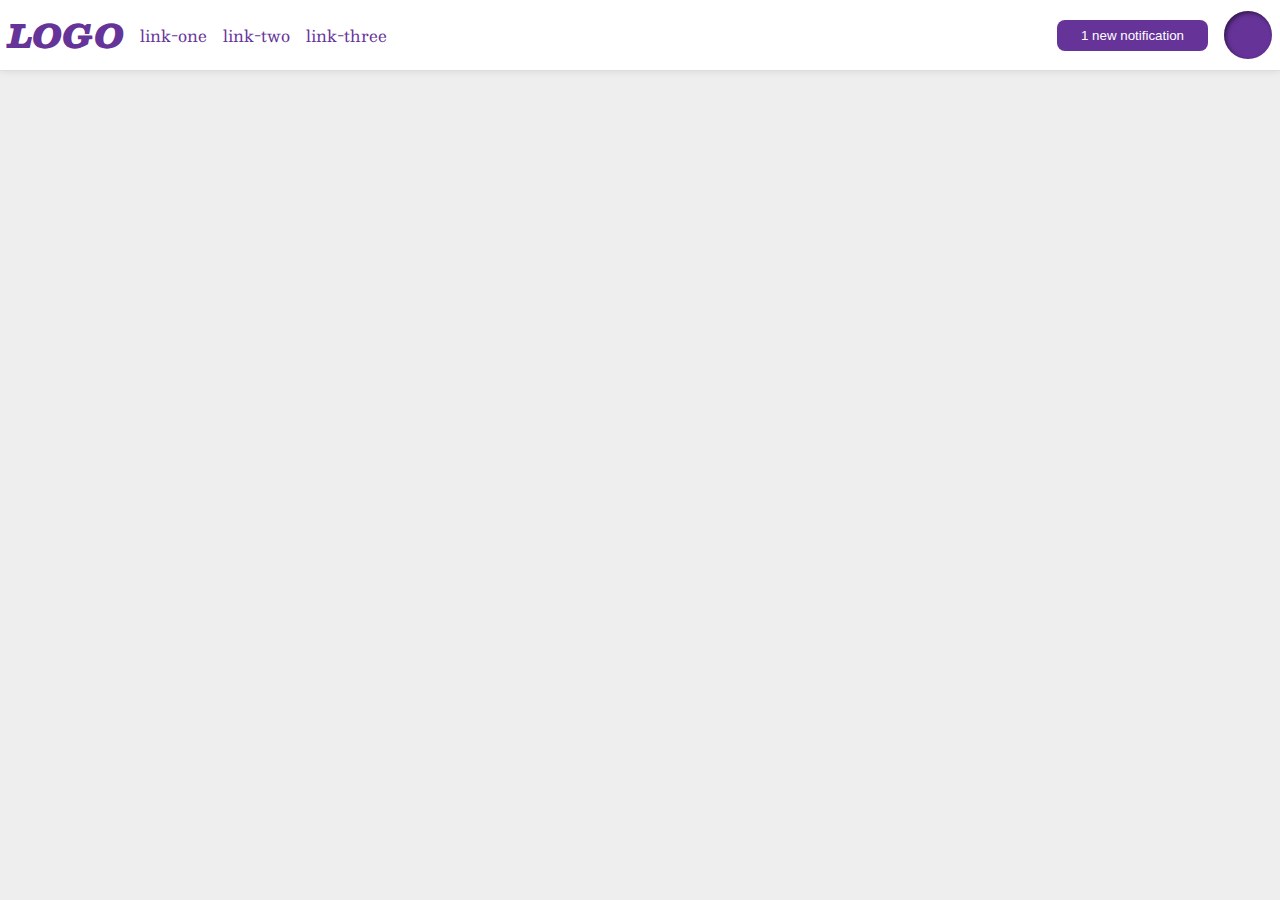
<file: flex/03-flex-header-2/index.html>
<!DOCTYPE html>
<html lang="en">
  <head>
    <meta charset="UTF-8">
    <meta http-equiv="X-UA-Compatible" content="IE=edge">
    <meta name="viewport" content="width=device-width, initial-scale=1.0">
    <title>Flex Header 2</title>
    <link rel="stylesheet" href="style.css">
  </head>
  <body>
    <div class="header">
      <div class="leftside">
      <div class="logo">
        LOGO
      </div>
      <ul class="links">
        <li><a href="google.com">link-one</a></li>
        <li><a href="google.com">link-two</a></li>
        <li><a href="google.com">link-three</a></li>
      </ul>
    </div>
      <div class="rightside">
      <button class="notifications">
        1 new notification
      </button>
      <div class="profile-image"></div>
      </div>
    </div>
  </body>
</html>
</file>
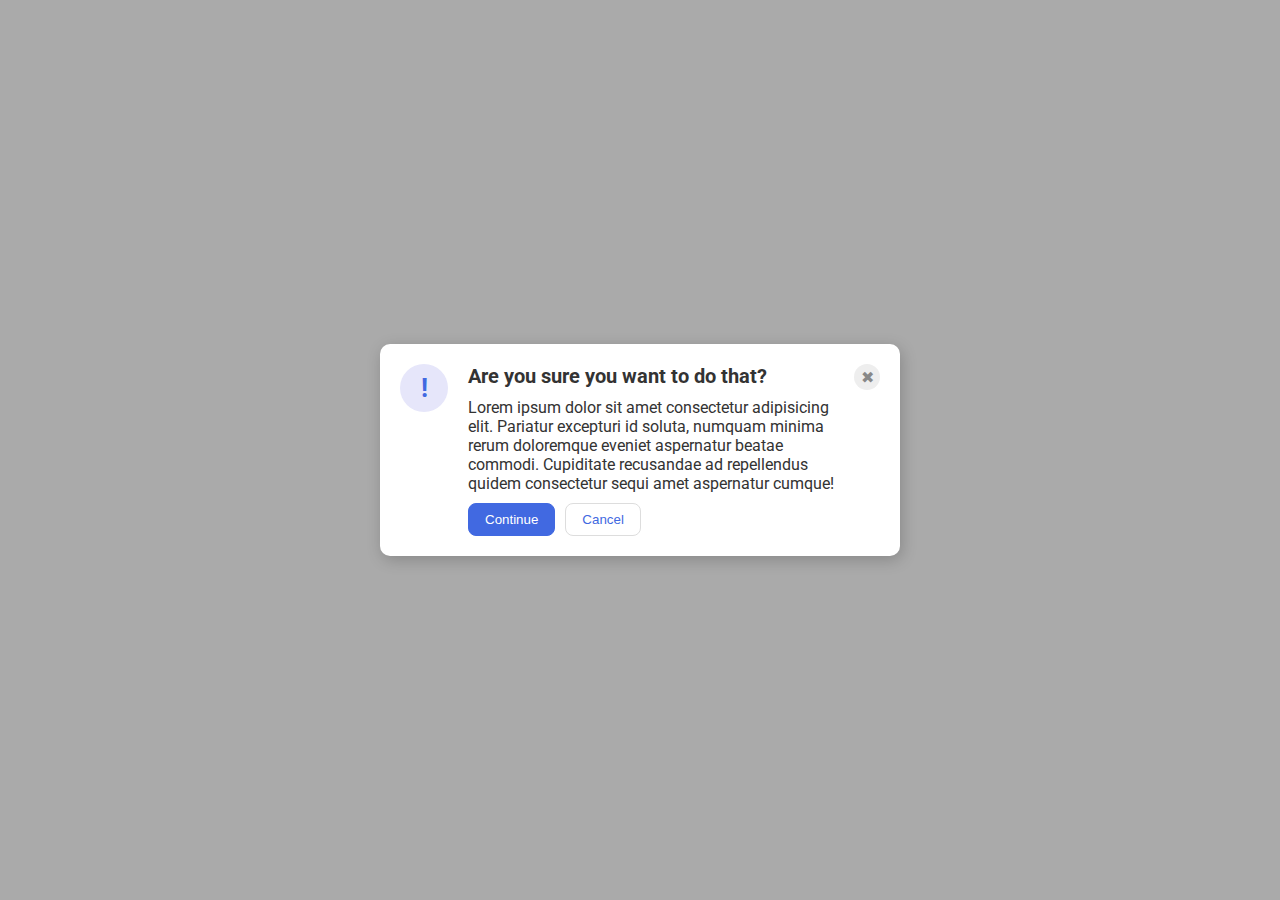
<file: flex/05-flex-modal/index.html>
<!DOCTYPE html>
<html lang="en">
  <head>
    <meta charset="UTF-8">
    <meta http-equiv="X-UA-Compatible" content="IE=edge">
    <meta name="viewport" content="width=device-width, initial-scale=1.0">
    <link rel="stylesheet" href="style.css">
    <title>Modal</title>
  </head>
  <body>
    <div class="modal">
      <div class="icon">!</div>
      
      <div class="rightside">
      <div class="header">Are you sure you want to do that?</div>
      <div class="text">Lorem ipsum dolor sit amet consectetur adipisicing elit. Pariatur excepturi id soluta, numquam minima rerum doloremque eveniet aspernatur beatae commodi. Cupiditate recusandae ad repellendus quidem consectetur sequi amet aspernatur cumque!</div>
      <button class="continue">Continue</button>
      <button class="cancel">Cancel</button>
    </div>
    <div class="close-button">✖</div>

    </div>
  </body>
</html>
</file>
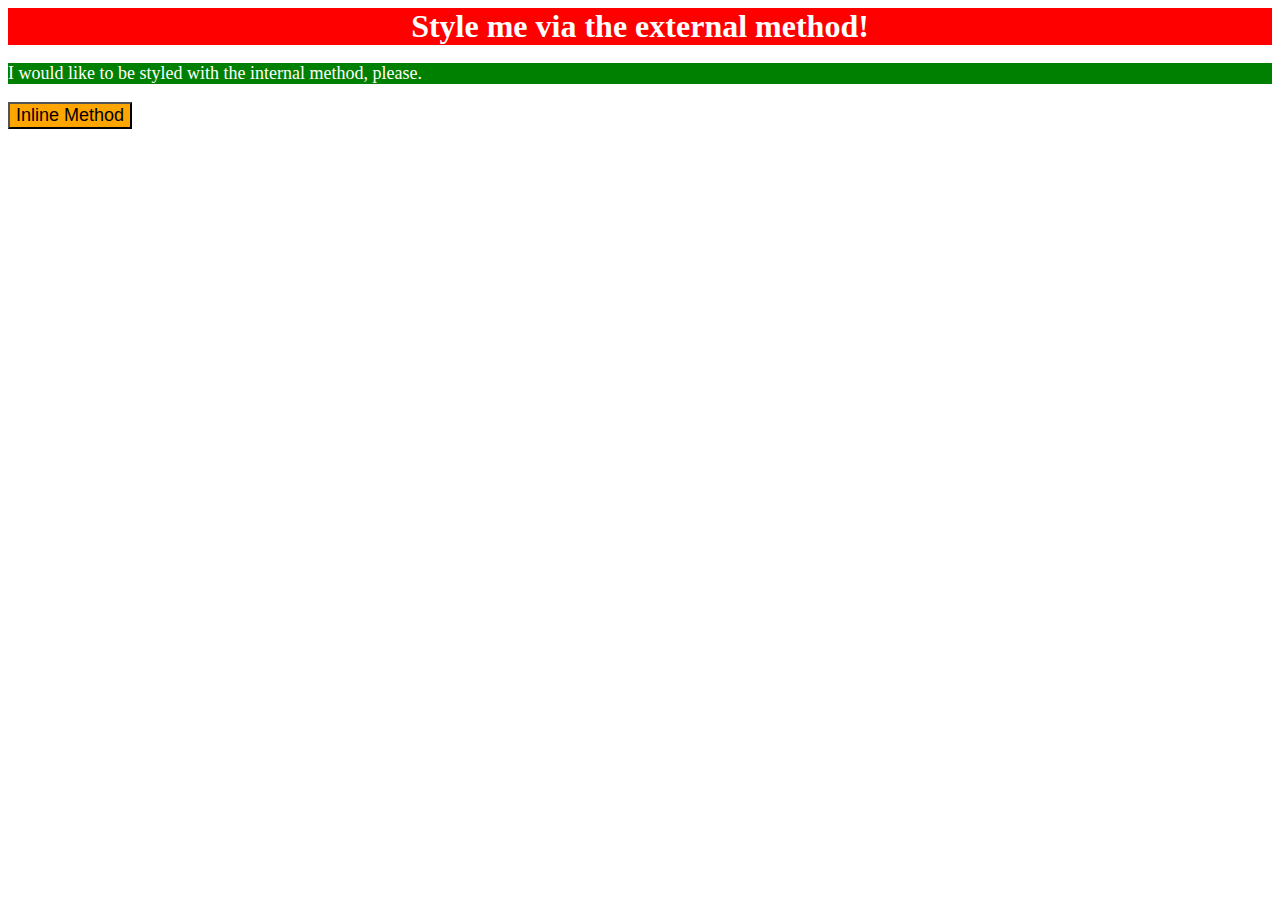
<file: foundations/01-css-methods/index.html>
<!DOCTYPE html>
<html lang="en">
  <head>
    <style>
      p {
        background-color: green;
        color: white;
        font-size: 18px;
      }
    </style>
    <link rel="stylesheet" href="styles.css">
    <meta charset="UTF-8">
    <meta http-equiv="X-UA-Compatible" content="IE=edge">
    <meta name="viewport" content="width=device-width, initial-scale=1.0">
    <title>Methods for Adding CSS</title>
  </head>
  <body>
    <div>Style me via the external method!</div>
    <p>I would like to be styled with the internal method, please.</p>
    <button style="background-color: orange; font-size: 18px;">Inline Method</button>
  </body>
</html>
</file>
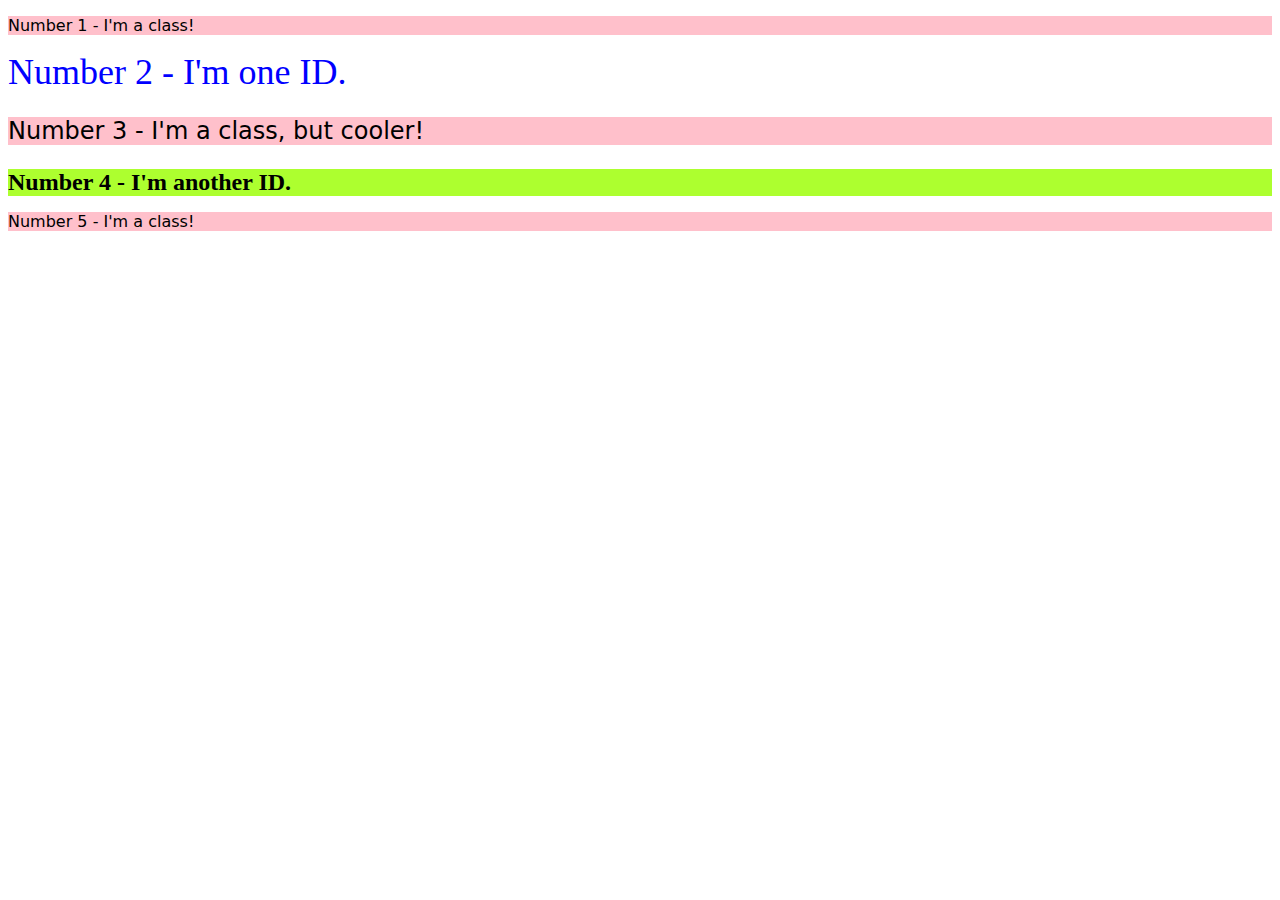
<file: foundations/02-class-id-selectors/index.html>
<!DOCTYPE html>
<html lang="en">
  <head>
    <meta charset="UTF-8">
    <meta http-equiv="X-UA-Compatible" content="IE=edge">
    <meta name="viewport" content="width=device-width, initial-scale=1.0">
    <title>Class and ID Selectors</title>
    <link rel="stylesheet" href="style.css">
  </head>
  <body>
    <p class="pink">Number 1 - I'm a class!</p>
    <div id="second">Number 2 - I'm one ID.</div>
    <p class="pink bigger">Number 3 - I'm a class, but cooler!</p>
    <div id="fourth">Number 4 - I'm another ID.</div>
    <p class="pink">Number 5 - I'm a class!</p>
  </body>
</html>
</file>
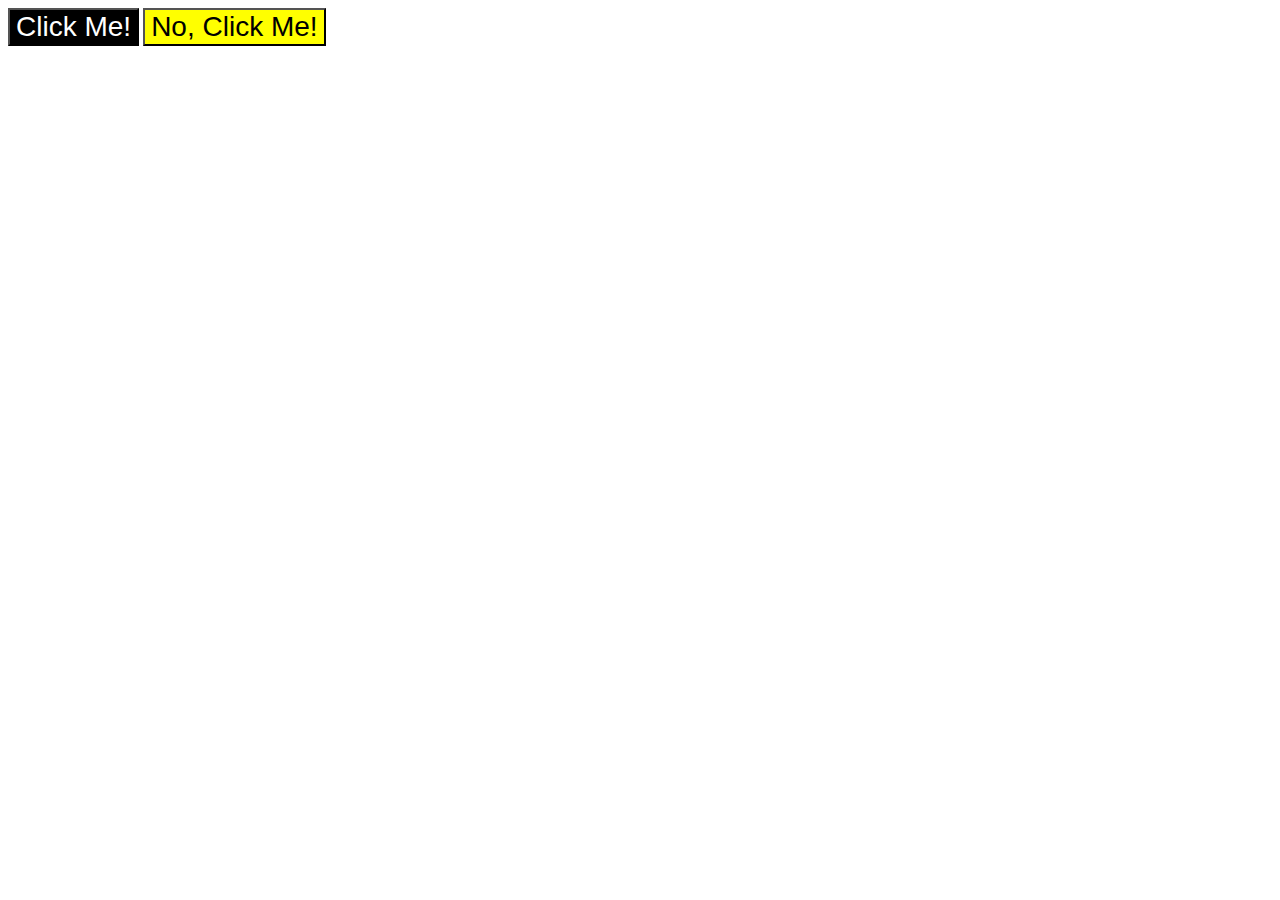
<file: foundations/03-grouping-selectors/index.html>
<!DOCTYPE html>
<html lang="en">
  <head>
    <meta charset="UTF-8">
    <meta http-equiv="X-UA-Compatible" content="IE=edge">
    <meta name="viewport" content="width=device-width, initial-scale=1.0">
    <title>Grouping Selectors</title>
    <link rel="stylesheet" href="style.css">
  </head>
  <body>
    <button class="fontspecifics black">Click Me!</button>
    <button class="fontspecifics yellow">No, Click Me!</button>
  </body>
</html>
</file>
<file: flex/03-flex-header-2/style.css>
/* this is some magical font-importing.  
you'll learn about it later. */
@import url('https://fonts.googleapis.com/css2?family=Besley:ital,wght@0,400;1,900&display=swap');

body {
  margin: 0;
  background: #eee;
  font-family: Besley, serif;
}

.header {
  background: white;
  border-bottom: 1px solid #ddd;
  box-shadow: 0 0 8px rgba(0,0,0,.1);
  display: flex;
  padding: 8px;
  justify-content: space-between;
}

.profile-image {
  background: rebeccapurple;
  box-shadow: inset 2px 2px 4px rgba(0,0,0,.5);
  border-radius: 50%;
  width: 48px;
  height: 48px;
}

.logo {
  color: rebeccapurple;
  font-size: 32px;
  font-weight: 900;
  font-style: italic;
}

button {
  border: none;
  border-radius: 8px;
  background: rebeccapurple;
  color: white;
  padding: 8px 24px;
}

a {
  /* this removes the line under our links */
  text-decoration: none;
  color: rebeccapurple;
}

ul {
  list-style-type: none;
  display: flex;
  gap: 16px;
  padding: 0px;
  margin: 0px;
}

.rightside {
  display: flex;
  gap: 16px;
  align-items: center;
}

.leftside {
  display: flex;
  gap: 16px;
  align-items: center;
}
</file>
<file: flex/05-flex-modal/style.css>
@import url('https://fonts.googleapis.com/css2?family=Roboto:wght@400;700&display=swap');

html, body {
  height: 100%;
}

body {
  font-family: Roboto, sans-serif;
  margin: 0;
  background: #aaa;
  color: #333;
  /* I'll give you this one for free lol */
  display: flex;
  align-items: center;
  justify-content: center;
}

.modal {
  background: white;
  width: 480px;
  border-radius: 10px;
  box-shadow: 2px 4px 16px rgba(0,0,0,.2);
}

.icon {
  color: royalblue;
  font-size: 26px;
  font-weight: 700;
  background: lavender;
  width: 42px;
  height: 42px;
  border-radius: 50%;
  display: flex;
  align-items: center;
  justify-content: center;
}

.close-button {
  background: #eee;
  border-radius: 50%;
  color: #888;
  font-weight: 400;
  font-size: 16px;
  height: 24px;
  width: 24px;
  display: flex;
  align-items: center;
  justify-content: center;
}

button {
  padding: 8px 16px;
  border-radius: 8px;
}

button.continue {
  background: royalblue;
  border: 1px solid royalblue;
  color: white;
}

button.cancel {
  background: white;
  border: 1px solid #ddd;
  color: royalblue;
}

.header {
  font-weight: bold;
  font-size: 20px;
}

.modal {
  display: flex;
  padding: 20px;
  gap: 20px;
}

.icon {
  padding: 3px;
  flex: none;
}

.rightside {
  display: flex;
  flex-wrap: wrap;
  justify-content: flex-start;
  gap: 10px;
}

.close-button {
  padding: 1px;
  flex: none;
}
</file>
<file: foundations/01-css-methods/styles.css>
div {
    background-color: red;
    color: white;
    font-size: 32px;
    text-align: center;
    font-weight: bold;
}
</file>
<file: foundations/02-class-id-selectors/style.css>
.pink {
    background-color: pink;
    font-family: "Verdana", "DejaVu Sans", sans-serif;
}

#second {
    font-size: 36px;
    color: blue;
}

#fourth {
    background-color: greenyellow;
    font-size: 24px;
    font-weight: bold;
}

.pink.bigger {
    font-size: 24px;
}
</file>
<file: foundations/03-grouping-selectors/style.css>
.fontspecifics {
    font-size: 28px;
    font-family: "Helvetica", "Times New Roman", sans-serif; 
}

.yellow {
    background-color: yellow;
}

.black {
    background-color: black;
    color: white;
}
</file>
